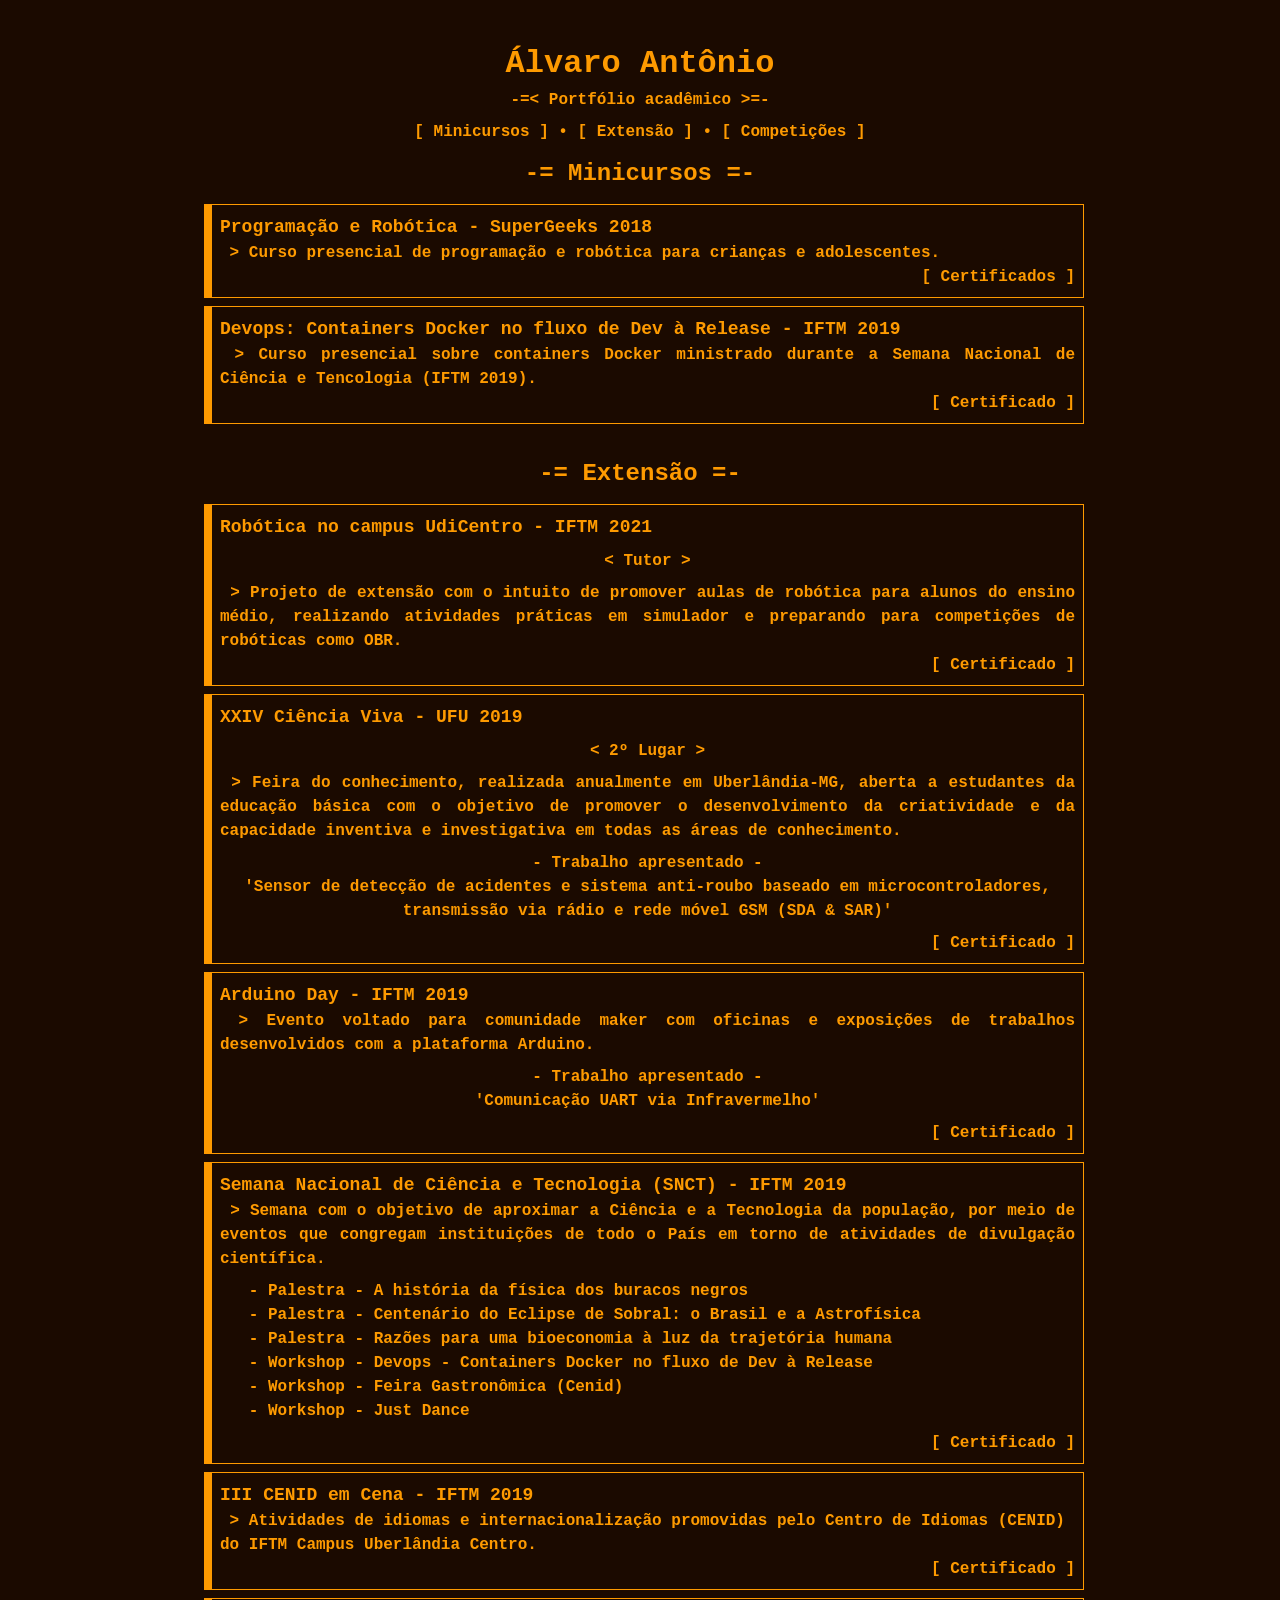
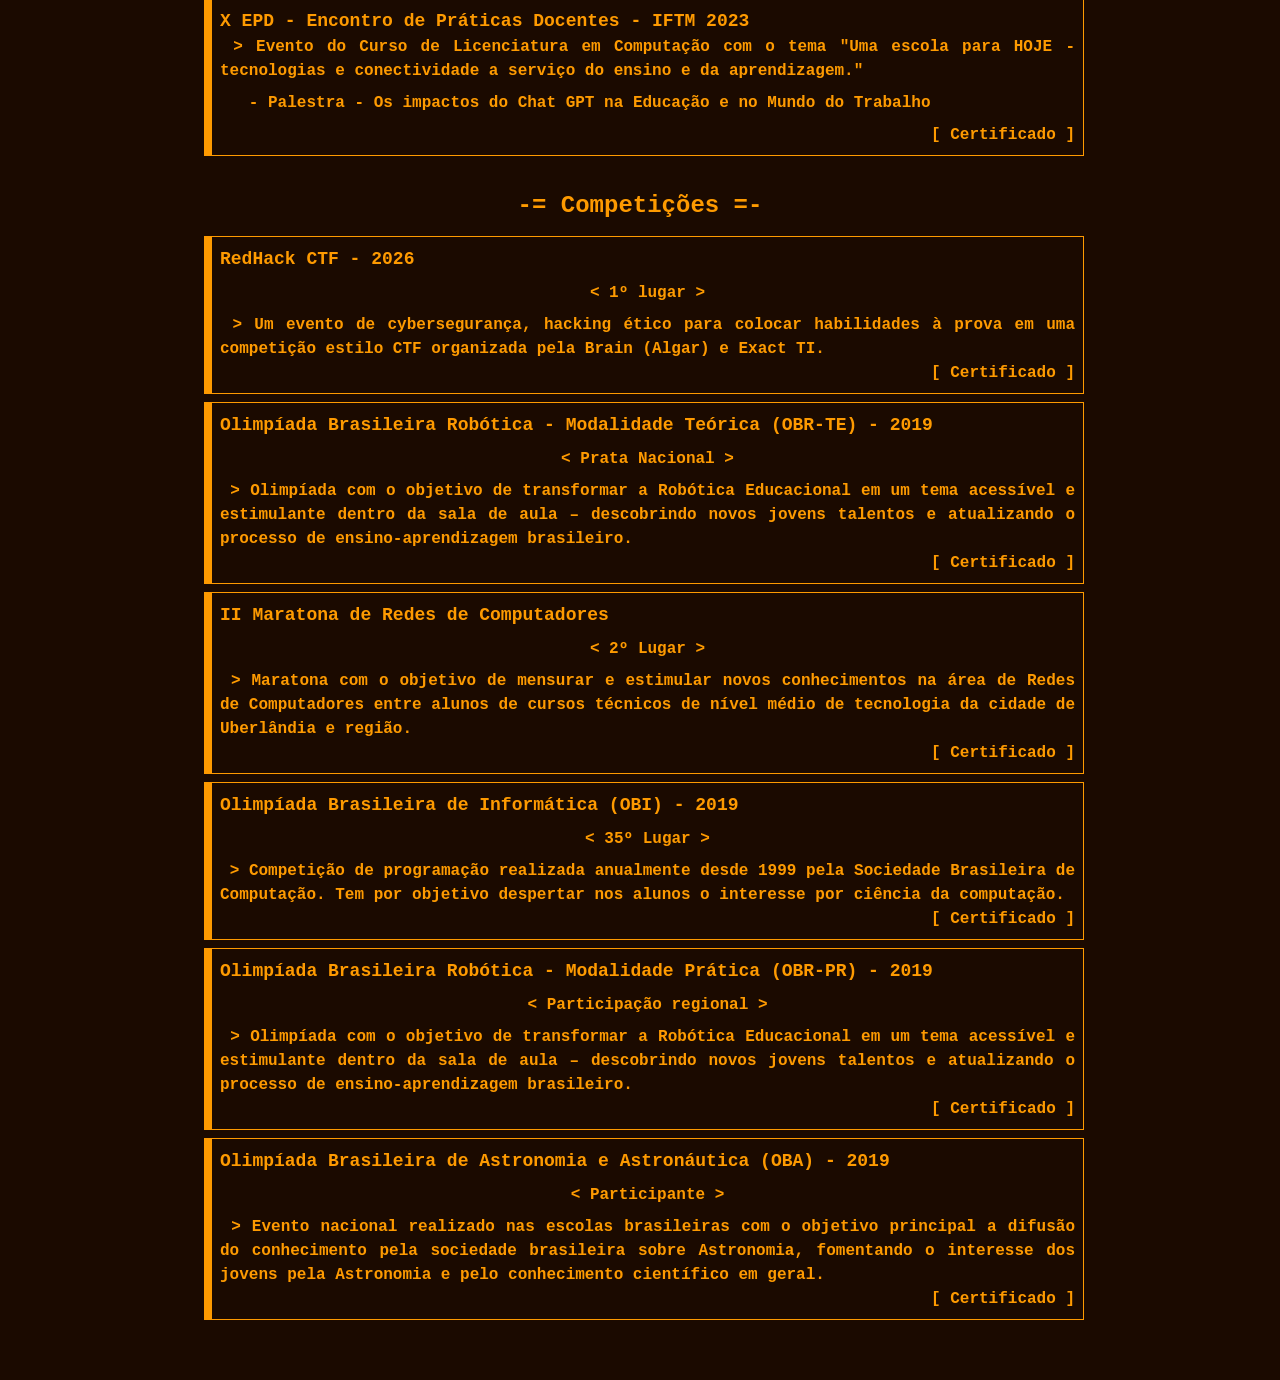
<file: index.html>
<!doctype html>
<html class="">
<head>
  <meta charset="UTF-8">
  <meta name="viewport" content="width=device-width, initial-scale=1.0">
  <link href="css/output.css" rel="stylesheet">
</head>
<body class="text-amber-500  font-mono font-semibold mt-10 mb-10">
  <!-- Olá amigo curioso. Antes de me julgar por utilizar fonte monoespaçda em um texto justificado, veja o quão ruim fica para ler. -->
  <!-- <style> .text-justify { text-align: start; } </style> -->
  <!-- Header -->
  <div class="flex flex-col items-center">

      <h1 class="text-[2rem]">
        Álvaro Antônio
      </h1>
      <h2 class="text-[1rem]"> -=&lt; Portfólio acadêmico &gt;=-</h2>
      <nav class="text-[1rem] mt-2 w-fit max-w-2xl grid md:block place-items-center print:hidden">
        <a href="#cursos" class="block md:inline">Minicursos</a><span class="hidden md:inline"> • </span>
        <a href="#extensao" class="block md:inline">Extensão</a><span class="hidden md:inline"> • </span>
        <a href="#competicoes" class="block md:inline">Competições</a>
        <!-- <a href="#palestras" class="block md:inline">Palestras</a> -->
      </nav>
  </div>

  <div class="w-full flex justify-center m-1 ml-0">
    <div class="sm:w-full lg:max-w-4xl p-2">
      <!-- Minicursos -->
      <div class="mb-2 flex flex-col justify-center" id="cursos">
        <h2 class="text-[1.5rem] text-center mb-2"> -= Minicursos =- </h2>
    
        <div class="border border-l-8 w-full p-2 m-1 break-inside-avoid">
          <h3 class="text-lg">Programação e Robótica - SuperGeeks 2018 </h3>
          <p class="whitespace-pre-wrap text-justify"> > Curso presencial de programação e robótica para crianças e adolescentes.</p>
          <nav class="flex justify-end w-full">
            <a href="pdf/SuperGeeks.pdf" target="_blank" rel="noopener noreferrer">Certificados</a>
          </nav>
        </div>
        <div class="border border-l-8 w-full p-2 m-1 break-inside-avoid">
          <h3 class="text-lg">Devops: Containers Docker no fluxo de Dev à Release - IFTM 2019 </h3>
          <p class="whitespace-pre-wrap text-justify"> > Curso presencial sobre containers Docker ministrado durante a Semana Nacional de Ciência e Tencologia (IFTM 2019).</p>
          <nav class="flex justify-end w-full">
            <a href="pdf/Devops.pdf" target="_blank" rel="noopener noreferrer">Certificado</a>
          </nav>
        </div>
      </div>
    </div>
  </div>
  <div class="w-full flex justify-center m-1 ml-0">
    <div class="sm:w-full lg:max-w-4xl p-2">
      <!-- Extensão -->
      <div class="mb-2 flex flex-col justify-center" id="extensao">
        <h2 class="text-[1.5rem] text-center mb-2"> -= Extensão =- </h2>
        
        <div class="border border-l-8 w-full p-2 m-1 break-inside-avoid">
          <h3 class="text-lg">Robótica no campus UdiCentro - IFTM 2021</h3>
          <p class="text-center m-2"> &lt; Tutor &gt;</p>
          <p class="whitespace-pre-wrap text-justify"> > Projeto de extensão com o intuito de promover aulas de robótica para alunos do ensino médio, realizando atividades práticas em simulador e preparando para competições de robóticas como OBR.</p>
          <nav class="flex justify-end w-full">
            <a href="pdf/Robotica-UdiCentro.pdf" target="_blank" rel="noopener noreferrer">Certificado</a>
          </nav>
        </div>

        <div class="border border-l-8 w-full p-2 m-1 break-inside-avoid">
          <h3 class="text-lg">XXIV Ciência Viva - UFU 2019</h3>
          <p class="text-center m-2"> &lt; 2º Lugar &gt;</p>
          <p class="whitespace-pre-wrap text-justify"> > Feira do conhecimento, realizada anualmente em Uberlândia-MG, aberta a estudantes da educação básica com o objetivo de promover o desenvolvimento da criatividade e da capacidade inventiva e investigativa em todas as áreas de conhecimento.</p>
          <p class="text-center m-2">   - Trabalho apresentado - <br> 'Sensor de detecção de acidentes e sistema anti-roubo baseado em microcontroladores, transmissão via rádio e rede móvel GSM (SDA & SAR)'</p>
          <nav class="flex justify-end w-full">
            <a href="pdf/CienciaViva-XXIV.pdf" target="_blank" rel="noopener noreferrer">Certificado</a>
          </nav>
        </div>

        <div class="border border-l-8 w-full p-2 m-1 break-inside-avoid">
          <h3 class="text-lg">Arduino Day - IFTM 2019</h3>
          <p class="whitespace-pre-wrap text-justify"> > Evento voltado para comunidade maker com oficinas e exposições de trabalhos desenvolvidos com a plataforma Arduino.</p>
          <p class="text-center m-2">   - Trabalho apresentado - <br> 'Comunicação UART via Infravermelho'</p>
          <nav class="flex justify-end w-full">
            <a href="pdf/ArduinoDay-2019.pdf" target="_blank" rel="noopener noreferrer">Certificado</a>
          </nav>
        </div>

        <div class="border border-l-8 w-full p-2 m-1 break-inside-avoid">
          <h3 class="text-lg">Semana Nacional de Ciência e Tecnologia (SNCT) - IFTM 2019</h3>
          <p class="whitespace-pre-wrap text-justify"> > Semana com o objetivo de aproximar a Ciência e a Tecnologia da população, por meio de eventos que congregam instituições de todo o País em torno de atividades de divulgação científica.</p>
          <p class="whitespace-pre-wrap mt-2">   - Palestra - A história da física dos buracos negros</p>
          <p class="whitespace-pre-wrap">   - Palestra - Centenário do Eclipse de Sobral: o Brasil e a Astrofísica</p>
          <p class="whitespace-pre-wrap">   - Palestra - Razões para uma bioeconomia à luz da trajetória humana</p>
          <p class="whitespace-pre-wrap">   - Workshop - Devops - Containers Docker no fluxo de Dev à Release</p>
          <p class="whitespace-pre-wrap">   - Workshop - Feira Gastronômica (Cenid)</p>
          <p class="whitespace-pre-wrap mb-2">   - Workshop - Just Dance</p>
          <nav class="flex justify-end w-full">
            <a href="pdf/SNCT-2019.pdf" target="_blank" rel="noopener noreferrer">Certificado</a>
          </nav>
        </div>
        
        <div class="border border-l-8 w-full p-2 m-1 break-inside-avoid hidden">
          <h3 class="text-lg">III Workshop Ambiental - IFTM 2019</h3>
          <p class="whitespace-pre-wrap text-justify"> > Evento com atividades e palestras voltadas ao tema ambiental realizadas no campus.</p>
          <p class="whitespace-pre-wrap mt-2">   - Palestra - Coleta Seletiva no meu espaço de vivência</p>
          <p class="whitespace-pre-wrap">   - Palestra - Rios Livres: Uma iniciativa em favor do uso múltiplo e sustentável das águas</p>
          <nav class="flex justify-end w-full">
            <a href="pdf/WorkshopAmbiental-III.pdf" target="_blank" rel="noopener noreferrer">Certificado</a>
          </nav>
        </div>
        
        <div class="border border-l-8 w-full p-2 m-1 break-inside-avoid">
          <h3 class="text-lg">III CENID em Cena - IFTM 2019</h3>
          <p class="whitespace-pre-wrap"> > Atividades de idiomas e internacionalização promovidas pelo Centro de Idiomas (CENID) do IFTM Campus Uberlândia Centro.</p>
          <nav class="flex justify-end w-full">
            <a href="pdf/CenidEmCena-III.pdf" target="_blank" rel="noopener noreferrer">Certificado</a>
          </nav>
        </div>

        <div class="border border-l-8 w-full p-2 m-1 break-inside-avoid">
          <h3 class="text-lg">X EPD - Encontro de Práticas Docentes - IFTM 2023</h3>
          <p class="whitespace-pre-wrap text-justify"> > Evento do Curso de Licenciatura em Computação com o tema "Uma escola para HOJE - tecnologias e conectividade a serviço do ensino e da aprendizagem."</p>
          <p class="whitespace-pre-wrap my-2">   - Palestra - Os impactos do Chat GPT na Educação e no Mundo do Trabalho</p>
          <nav class="flex justify-end w-full">
            <a href="pdf/EPD-X.pdf" target="_blank" rel="noopener noreferrer">Certificado</a>
          </nav>
        </div>

        <div class="border border-l-8 w-full p-2 m-1 break-inside-avoid hidden">
          <h3 class="text-lg">I Mostra de Cinema Negro</h3>
          <p class="whitespace-pre-wrap"> > Workshop com exibição de filmes do cinema negro.</p>
          <nav class="flex justify-end w-full">
            <a href="pdf/Arquivo/Extensão - I Mostra de Cinema Negro.pdf" target="_blank" rel="noopener noreferrer">Certificado</a>
          </nav>
        </div>
        
      </div>
    </div>
  </div>
  <div class="w-full flex justify-center m-1 ml-0">
    <div class="sm:w-full lg:max-w-4xl p-2">
      
      <!-- Competições -->
      <div class="mb-2 flex flex-col justify-center" id="competicoes">
        <h2 class="text-[1.5rem] text-center mb-2 print:break-after-avoid"> -= Competições =- </h2>
        
        
        <div class="border border-l-8 w-full p-2 m-1 break-inside-avoid">
          <h3 class="text-lg">RedHack CTF - 2026</h3>
          <p class="text-center m-2"> &lt; 1º lugar &gt;</p>
          <p class="whitespace-pre-wrap text-justify"> > Um evento de cybersegurança, hacking ético para colocar habilidades à prova em uma competição estilo CTF organizada pela Brain (Algar) e Exact TI. </p>
          <nav class="flex justify-end w-full">
            <!-- <a href="#" target="_blank" rel="noopener noreferrer">Site do evento</a> -->
            <a href="pdf/RedHackCTF1.pdf" target="_blank" rel="noopener noreferrer">Certificado</a>
          </nav>
        </div>
        <div class="border border-l-8 w-full p-2 m-1 break-inside-avoid">
          <h3 class="text-lg">Olimpíada Brasileira Robótica - Modalidade Teórica (OBR-TE) - 2019</h3>
          <p class="text-center m-2"> &lt; Prata Nacional &gt;</p>
          <p class="whitespace-pre-wrap text-justify"> > Olimpíada com o objetivo de transformar a Robótica Educacional em um tema acessível e estimulante dentro da sala de aula – descobrindo novos jovens talentos e atualizando o processo de ensino-aprendizagem brasileiro. </p>
          <nav class="flex justify-end w-full">
            <!-- <a href="#" target="_blank" rel="noopener noreferrer">Site do evento</a> -->
            <a href="pdf/OBR-TE-2019.pdf" target="_blank" rel="noopener noreferrer">Certificado</a>
          </nav>
        </div>
        <div class="border border-l-8 w-full p-2 m-1 break-inside-avoid">
          <h3 class="text-lg"> II Maratona de Redes de Computadores </h3>
          <p class="text-center m-2"> &lt; 2º Lugar &gt;</p>
          <p class="whitespace-pre-wrap text-justify"> > Maratona com o objetivo de mensurar e estimular novos conhecimentos na área de Redes de Computadores entre alunos de cursos técnicos de nível médio de tecnologia da cidade de Uberlândia e região.</p>
          <nav class="flex justify-end w-full">
            <!-- <a href="#" target="_blank" rel="noopener noreferrer">Site do evento</a> -->
            <a href="pdf/MaratonaRedes.pdf" target="_blank" rel="noopener noreferrer">Certificado</a>
          </nav>
        </div>
        <div class="border border-l-8 w-full p-2 m-1 break-inside-avoid">
          <h3 class="text-lg"> Olimpíada Brasileira de Informática (OBI) - 2019 </h3>
          <p class="text-center m-2"> &lt; 35º Lugar &gt;</p>
          <p class="whitespace-pre-wrap text-justify"> > Competição de programação realizada anualmente desde 1999 pela Sociedade Brasileira de Computação. Tem por objetivo despertar nos alunos o interesse por ciência da computação.</p>
          <nav class="flex justify-end w-full">
            <!-- <a href="#" target="_blank" rel="noopener noreferrer">Site do evento</a> -->
            <a href="pdf/OBI-2019.pdf" target="_blank" rel="noopener noreferrer">Certificado</a>
          </nav>
        </div>
        <div class="border border-l-8 w-full p-2 m-1 break-inside-avoid">
          <h3 class="text-lg">Olimpíada Brasileira Robótica - Modalidade Prática (OBR-PR) - 2019</h3>
          <p class="text-center m-2"> &lt; Participação regional &gt;</p>
          <p class="whitespace-pre-wrap text-justify"> > Olimpíada com o objetivo de transformar a Robótica Educacional em um tema acessível e estimulante dentro da sala de aula – descobrindo novos jovens talentos e atualizando o processo de ensino-aprendizagem brasileiro. </p>
          <nav class="flex justify-end w-full">
            <!-- <a href="#" target="_blank" rel="noopener noreferrer">Site do evento</a> -->
            <a href="pdf/OBR-PR-2019.pdf" target="_blank" rel="noopener noreferrer">Certificado</a>
          </nav>
        </div>
        <div class="border border-l-8 w-full p-2 m-1 break-inside-avoid">
          <h3 class="text-lg">Olimpíada Brasileira de Astronomia e Astronáutica (OBA) - 2019</h3>
          <p class="text-center m-2"> &lt; Participante &gt;</p>
          <p class="whitespace-pre-wrap text-justify"> > Evento nacional realizado nas escolas brasileiras com o objetivo principal a difusão do conhecimento pela sociedade brasileira sobre Astronomia, fomentando o interesse dos jovens pela Astronomia e pelo conhecimento científico em geral. </p>
          <nav class="flex justify-end w-full">
            <!-- <a href="#" target="_blank" rel="noopener noreferrer">Site do evento</a> -->
            <a href="pdf/OBA-2019.pdf" target="_blank" rel="noopener noreferrer">Certificado</a>
          </nav>
        </div>
        <!-- <div class="border border-l-8 w-full p-2 m-1 break-inside-avoid">
          <h3 class="text-lg">19ª Maratona Regional de Programação - Algar 2019</h3>
          <p class="text-center m-2"> &lt; Participante &gt;</p>
          <p class="whitespace-pre-wrap"> > Maratona de programação realizada pela Algar Telecom. </p>
          <nav class="flex justify-end w-full">
            <a href="#" target="_blank" rel="noopener noreferrer">Site do evento</a>
          </nav>
        </div> -->
      </div>
    </div>
  </div>
  
  <!-- <div class="w-full flex justify-center m-1 ml-0">
    <div class="sm:w-full lg:max-w-4xl p-2">
      
      
      <div class="mb-2 flex flex-col justify-center" id="palestras">
        <h2 class="text-[1.5rem] text-center mb-2 print:break-after-avoid"> -= Palestras =- </h2>


      </div>
    </div>
  </div> -->

</body>
</html>
</file>
<file: css/output.css>
/*! tailwindcss v4.1.17 | MIT License | https://tailwindcss.com */
@layer properties;
@layer theme, base, components, utilities;
@layer theme {
  :root, :host {
    --font-sans: ui-sans-serif, system-ui, sans-serif, "Apple Color Emoji",
      "Segoe UI Emoji", "Segoe UI Symbol", "Noto Color Emoji";
    --font-mono: ui-monospace, SFMono-Regular, Menlo, Monaco, Consolas, "Liberation Mono",
      "Courier New", monospace;
    --color-amber-500: oklch(76.9% 0.188 70.08);
    --spacing: 0.25rem;
    --container-2xl: 42rem;
    --container-4xl: 56rem;
    --text-lg: 1.125rem;
    --text-lg--line-height: calc(1.75 / 1.125);
    --font-weight-semibold: 600;
    --default-font-family: var(--font-sans);
    --default-mono-font-family: var(--font-mono);
  }
}
@layer base {
  *, ::after, ::before, ::backdrop, ::file-selector-button {
    box-sizing: border-box;
    margin: 0;
    padding: 0;
    border: 0 solid;
  }
  html, :host {
    line-height: 1.5;
    -webkit-text-size-adjust: 100%;
    tab-size: 4;
    font-family: var(--default-font-family, ui-sans-serif, system-ui, sans-serif, "Apple Color Emoji", "Segoe UI Emoji", "Segoe UI Symbol", "Noto Color Emoji");
    font-feature-settings: var(--default-font-feature-settings, normal);
    font-variation-settings: var(--default-font-variation-settings, normal);
    -webkit-tap-highlight-color: transparent;
  }
  hr {
    height: 0;
    color: inherit;
    border-top-width: 1px;
  }
  abbr:where([title]) {
    -webkit-text-decoration: underline dotted;
    text-decoration: underline dotted;
  }
  h1, h2, h3, h4, h5, h6 {
    font-size: inherit;
    font-weight: inherit;
  }
  a {
    color: inherit;
    -webkit-text-decoration: inherit;
    text-decoration: inherit;
  }
  b, strong {
    font-weight: bolder;
  }
  code, kbd, samp, pre {
    font-family: var(--default-mono-font-family, ui-monospace, SFMono-Regular, Menlo, Monaco, Consolas, "Liberation Mono", "Courier New", monospace);
    font-feature-settings: var(--default-mono-font-feature-settings, normal);
    font-variation-settings: var(--default-mono-font-variation-settings, normal);
    font-size: 1em;
  }
  small {
    font-size: 80%;
  }
  sub, sup {
    font-size: 75%;
    line-height: 0;
    position: relative;
    vertical-align: baseline;
  }
  sub {
    bottom: -0.25em;
  }
  sup {
    top: -0.5em;
  }
  table {
    text-indent: 0;
    border-color: inherit;
    border-collapse: collapse;
  }
  :-moz-focusring {
    outline: auto;
  }
  progress {
    vertical-align: baseline;
  }
  summary {
    display: list-item;
  }
  ol, ul, menu {
    list-style: none;
  }
  img, svg, video, canvas, audio, iframe, embed, object {
    display: block;
    vertical-align: middle;
  }
  img, video {
    max-width: 100%;
    height: auto;
  }
  button, input, select, optgroup, textarea, ::file-selector-button {
    font: inherit;
    font-feature-settings: inherit;
    font-variation-settings: inherit;
    letter-spacing: inherit;
    color: inherit;
    border-radius: 0;
    background-color: transparent;
    opacity: 1;
  }
  :where(select:is([multiple], [size])) optgroup {
    font-weight: bolder;
  }
  :where(select:is([multiple], [size])) optgroup option {
    padding-inline-start: 20px;
  }
  ::file-selector-button {
    margin-inline-end: 4px;
  }
  ::placeholder {
    opacity: 1;
  }
  @supports (not (-webkit-appearance: -apple-pay-button))  or (contain-intrinsic-size: 1px) {
    ::placeholder {
      color: currentcolor;
      @supports (color: color-mix(in lab, red, red)) {
        color: color-mix(in oklab, currentcolor 50%, transparent);
      }
    }
  }
  textarea {
    resize: vertical;
  }
  ::-webkit-search-decoration {
    -webkit-appearance: none;
  }
  ::-webkit-date-and-time-value {
    min-height: 1lh;
    text-align: inherit;
  }
  ::-webkit-datetime-edit {
    display: inline-flex;
  }
  ::-webkit-datetime-edit-fields-wrapper {
    padding: 0;
  }
  ::-webkit-datetime-edit, ::-webkit-datetime-edit-year-field, ::-webkit-datetime-edit-month-field, ::-webkit-datetime-edit-day-field, ::-webkit-datetime-edit-hour-field, ::-webkit-datetime-edit-minute-field, ::-webkit-datetime-edit-second-field, ::-webkit-datetime-edit-millisecond-field, ::-webkit-datetime-edit-meridiem-field {
    padding-block: 0;
  }
  ::-webkit-calendar-picker-indicator {
    line-height: 1;
  }
  :-moz-ui-invalid {
    box-shadow: none;
  }
  button, input:where([type="button"], [type="reset"], [type="submit"]), ::file-selector-button {
    appearance: button;
  }
  ::-webkit-inner-spin-button, ::-webkit-outer-spin-button {
    height: auto;
  }
  [hidden]:where(:not([hidden="until-found"])) {
    display: none !important;
  }
}
@layer utilities {
  .m-1 {
    margin: calc(var(--spacing) * 1);
  }
  .m-2 {
    margin: calc(var(--spacing) * 2);
  }
  .my-2 {
    margin-block: calc(var(--spacing) * 2);
  }
  .mt-1 {
    margin-top: calc(var(--spacing) * 1);
  }
  .mt-2 {
    margin-top: calc(var(--spacing) * 2);
  }
  .mt-10 {
    margin-top: calc(var(--spacing) * 10);
  }
  .mb-2 {
    margin-bottom: calc(var(--spacing) * 2);
  }
  .mb-10 {
    margin-bottom: calc(var(--spacing) * 10);
  }
  .ml-0 {
    margin-left: calc(var(--spacing) * 0);
  }
  .block {
    display: block;
  }
  .flex {
    display: flex;
  }
  .grid {
    display: grid;
  }
  .hidden {
    display: none;
  }
  .w-fit {
    width: fit-content;
  }
  .w-full {
    width: 100%;
  }
  .max-w-2xl {
    max-width: var(--container-2xl);
  }
  .animate-\[blink_1s_step-start_infinite\] {
    animation: blink 1s step-start infinite;
  }
  .animate-\[pulse_1s_step-start_infinite\] {
    animation: pulse 1s step-start infinite;
  }
  .break-inside-avoid {
    break-inside: avoid;
  }
  .flex-col {
    flex-direction: column;
  }
  .place-items-center {
    place-items: center;
  }
  .items-center {
    align-items: center;
  }
  .justify-center {
    justify-content: center;
  }
  .justify-end {
    justify-content: flex-end;
  }
  .border {
    border-style: var(--tw-border-style);
    border-width: 1px;
  }
  .border-l-8 {
    border-left-style: var(--tw-border-style);
    border-left-width: 8px;
  }
  .p-2 {
    padding: calc(var(--spacing) * 2);
  }
  .text-center {
    text-align: center;
  }
  .text-justify {
    text-align: justify;
  }
  .font-mono {
    font-family: var(--font-mono);
  }
  .text-lg {
    font-size: var(--text-lg);
    line-height: var(--tw-leading, var(--text-lg--line-height));
  }
  .text-\[1\.5rem\] {
    font-size: 1.5rem;
  }
  .text-\[1rem\] {
    font-size: 1rem;
  }
  .text-\[2rem\] {
    font-size: 2rem;
  }
  .font-semibold {
    --tw-font-weight: var(--font-weight-semibold);
    font-weight: var(--font-weight-semibold);
  }
  .whitespace-pre {
    white-space: pre;
  }
  .whitespace-pre-wrap {
    white-space: pre-wrap;
  }
  .text-amber-500 {
    color: var(--color-amber-500);
  }
  .sm\:w-full {
    @media (width >= 40rem) {
      width: 100%;
    }
  }
  .md\:block {
    @media (width >= 48rem) {
      display: block;
    }
  }
  .md\:inline {
    @media (width >= 48rem) {
      display: inline;
    }
  }
  .lg\:max-w-4xl {
    @media (width >= 64rem) {
      max-width: var(--container-4xl);
    }
  }
  .print\:hidden {
    @media print {
      display: none;
    }
  }
  .print\:break-after-avoid {
    @media print {
      break-after: avoid;
    }
  }
}
:root {
  --background-color: oklch(16.798% 0.03941 59.932);
}
body {
  background-color: var(--background-color);
}
a::before {
  content: "[ ";
}
a::after {
  content: " ]";
}
a:hover {
  background-color: var(--color-amber-500);
  color: var(--background-color);
}
@keyframes blink {
  50% {
    opacity: 0.1;
  }
}
@property --tw-border-style {
  syntax: "*";
  inherits: false;
  initial-value: solid;
}
@property --tw-font-weight {
  syntax: "*";
  inherits: false;
}
@keyframes pulse {
  50% {
    opacity: 0.5;
  }
}
@layer properties {
  @supports ((-webkit-hyphens: none) and (not (margin-trim: inline))) or ((-moz-orient: inline) and (not (color:rgb(from red r g b)))) {
    *, ::before, ::after, ::backdrop {
      --tw-border-style: solid;
      --tw-font-weight: initial;
    }
  }
}
</file>
